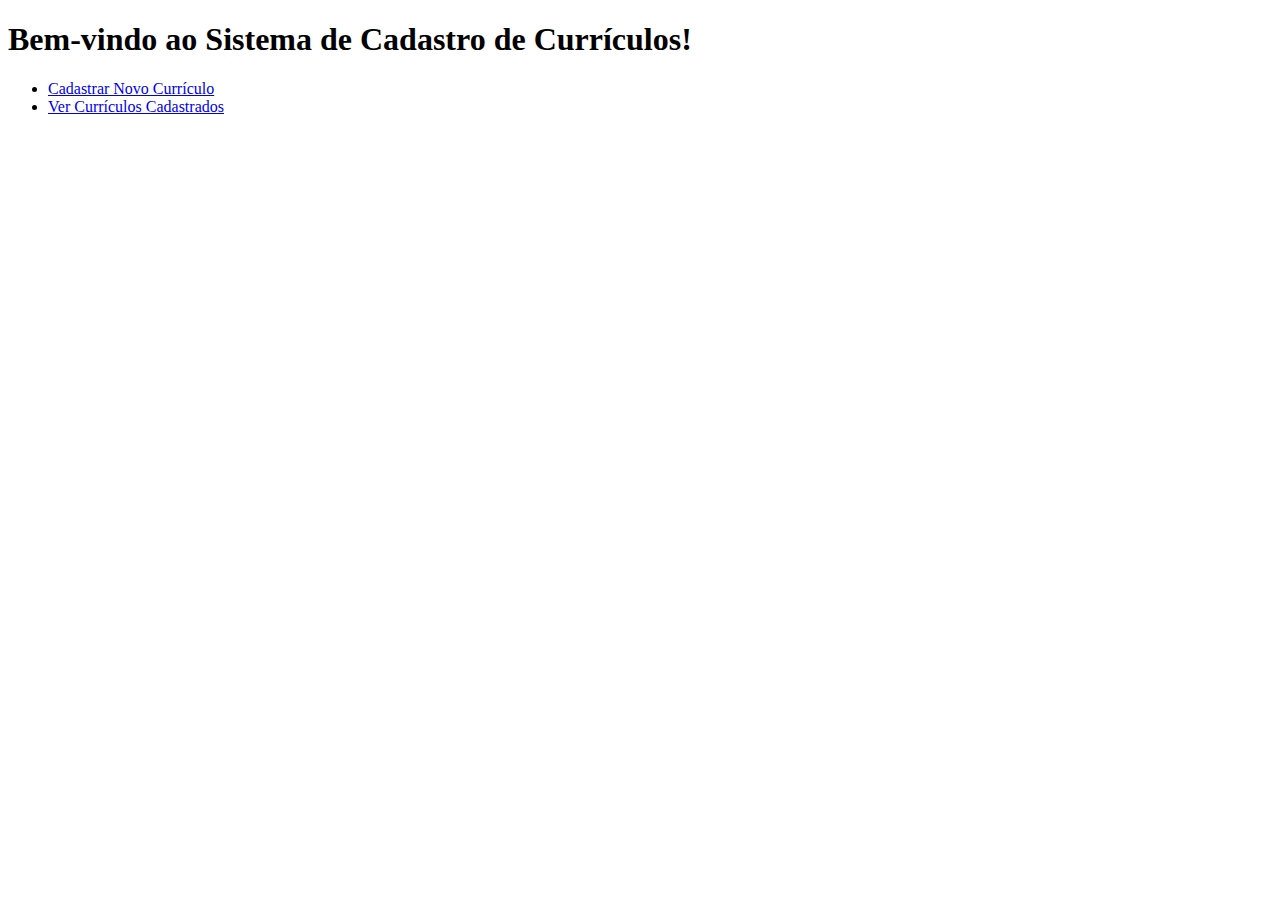
<file: sistema_curriculos/templates/index.html>
<!DOCTYPE html>
<html lang="en">
<head>
    <meta charset="UTF-8">
    <meta name="viewport" content="width=device-width, initial-scale=1.0">
    <title>Página Inicial</title>
    <link rel= "stylesheet" href= "https://cdn.jsdelivr.net/npm/bootstrap@5.1.3/dist/css/bootstrap.min.css" integrity= "sha384-1BmE4kWBq78iYhFldvKuhfTAU6auU8tT94WrHftjDbrCEXSU1oBoqyl2QvZ6jIW3" crossorigin= "anonymous" ></head>
<body>
    <h1>Bem-vindo ao Sistema de Cadastro de Currículos!</h1>
    <ul>
        <li><a href="/cadastro">Cadastrar Novo Currículo</a></li>
        <li><a href="/curriculos">Ver Currículos Cadastrados</a></li>
    </ul>
</body>
</html>
</file>
